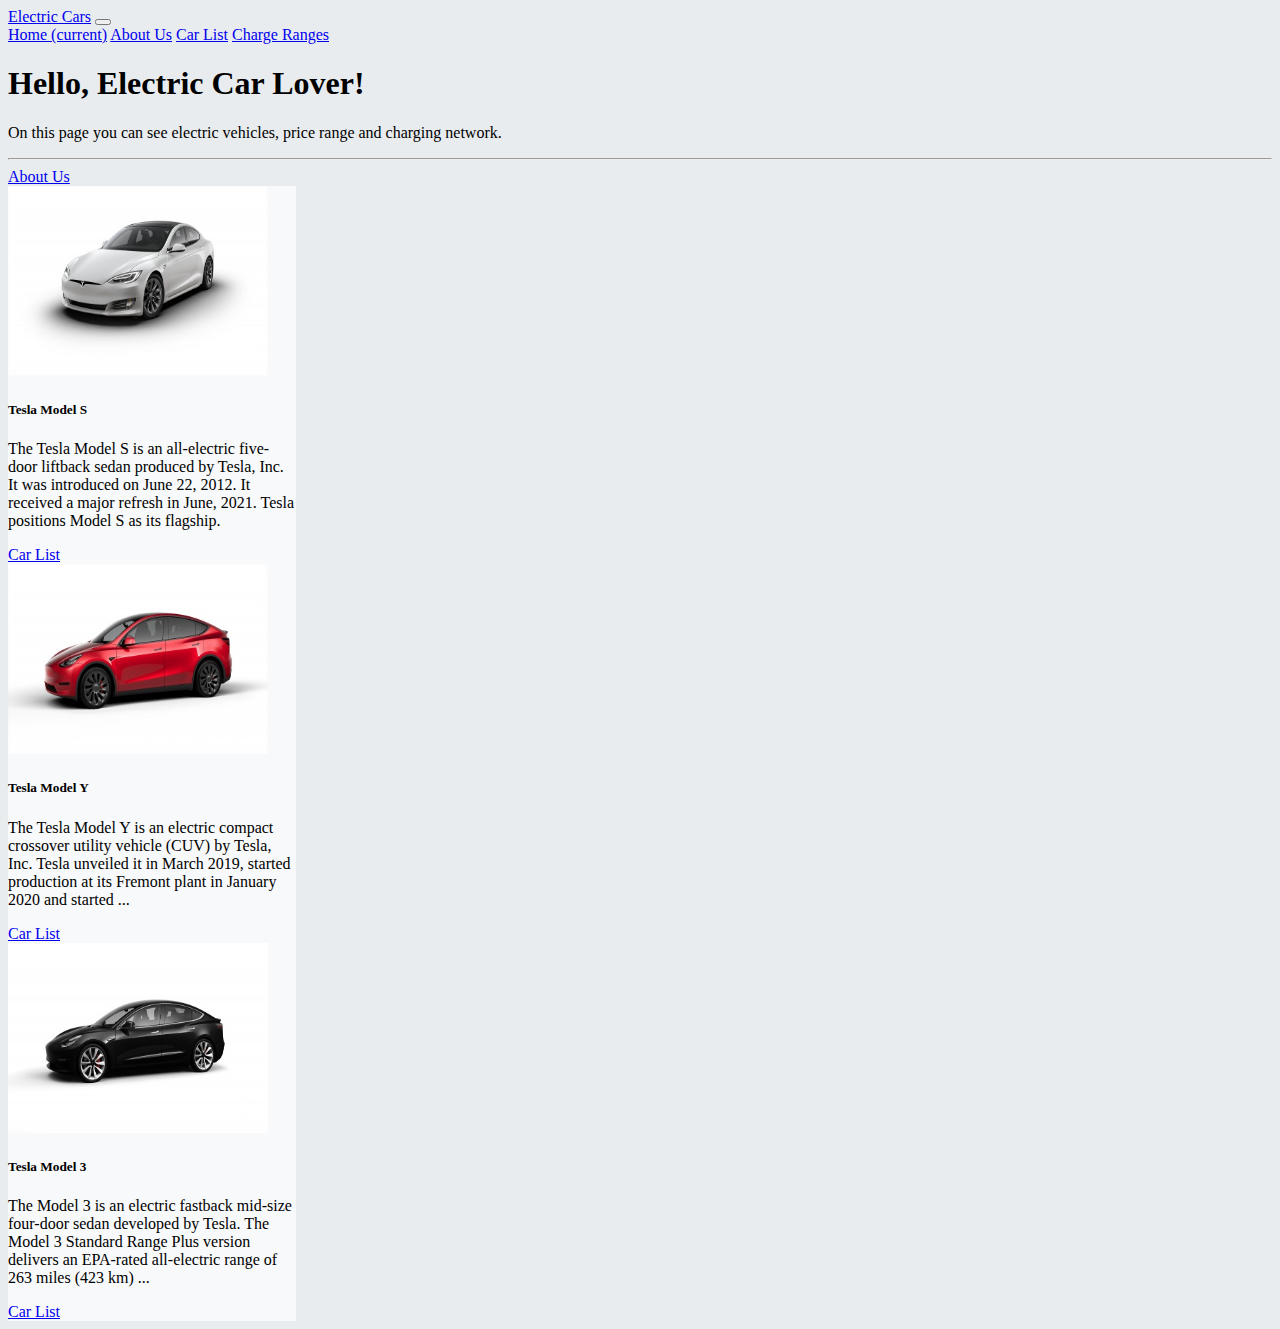
<file: index.html>
<!doctype html>
<html lang="en">
  <head>
    <!-- Required meta tags -->
    <meta charset="utf-8">
    <meta name="viewport" content="width=device-width, initial-scale=1, shrink-to-fit=no">

    <!-- Bootstrap CSS -->
    <link rel="stylesheet" href="https://cdn.jsdelivr.net/npm/bootstrap@4.6.0/dist/css/bootstrap.min.css" integrity="sha384-B0vP5xmATw1+K9KRQjQERJvTumQW0nPEzvF6L/Z6nronJ3oUOFUFpCjEUQouq2+l" crossorigin="anonymous">
    <link rel="stylesheet" href="css/style.css">

    <title>Hello, world!</title>
  </head>
  <body>

    <!--navbar start -->
    <nav class="navbar navbar-expand-lg navbar-dark bg-dark">
        <a class="navbar-brand" href="index.html">Electric Cars</a>
        <button class="navbar-toggler" type="button" data-toggle="collapse" data-target="#navbarNavAltMarkup" aria-controls="navbarNavAltMarkup" aria-expanded="false" aria-label="Toggle navigation">
          <span class="navbar-toggler-icon"></span>
        </button>
        <div class="collapse navbar-collapse" id="navbarNavAltMarkup">
          <div class="navbar-nav">
            <a class="nav-link active" href="index.html">Home <span class="sr-only">(current)</span></a>
            <a class="nav-link" href="about-us.html">About Us</a>
            <a class="nav-link" href="car-list.html">Car List</a>
            <a class="nav-link" href="charge-range.html">Charge Ranges</a>
          </div>
        </div>
    </nav>

    <!-- jumbotron start-->
    <div class="jumbotron">
        <div class="container text-center">
            <h1 class="display-4">Hello, Electric Car Lover!</h1>
            <p class="lead">
                On this page you can see electric vehicles, price range and charging network.
            </p>
            <hr class="my-3">
            <!-- <p>It uses utility classes for typography and spacing to space content out within the larger container.</p> -->
            <a class="btn btn-primary btn-lg" href="about-us.html" role="button">About Us</a>
        </div>
    </div>

    <!-- card start-->
    <div class="container">
        <div class="row text-center">
        <div class="col-4">
            <div class="card" style="width: 18rem;">
                <img src="img/model-s.jpg" class="card-img-top" alt="Model-S">
                <div class="card-body">
                    <h5 class="card-title">Tesla Model S</h5>
                    <p class="card-text">
                        The Tesla Model S is an all-electric five-door liftback sedan produced by Tesla, Inc. It was introduced on June 22, 2012. It received a major refresh in June, 2021. Tesla positions Model S as its flagship.
                    </p>
                    <a href="car-list.html" class="btn btn-primary">Car List</a>
                </div>
            </div>
        </div>
        <div class="col-4">
            <div class="card" style="width: 18rem;">
                <img src="img/model-y.jpg" class="card-img-top" alt="Model-Y">
                <div class="card-body">
                    <h5 class="card-title">Tesla Model Y</h5>
                    <p class="card-text">
                        The Tesla Model Y is an electric compact crossover utility vehicle (CUV) by Tesla, Inc. Tesla unveiled it in March 2019, started production at its Fremont plant in January 2020 and started ...
                    </p>
                    <a href="car-list.html" class="btn btn-primary">Car List</a>
                </div>
            </div>
        </div>
        <div class="col-4">
            <div class="card" style="width: 18rem;">
                <img src="img/model-3.jpg" class="card-img-top" alt="Model-3">
                <div class="card-body">
                    <h5 class="card-title">Tesla Model 3</h5>
                    <p class="card-text">
                        The Model 3 is an electric fastback mid-size four-door sedan developed by Tesla. The Model 3 Standard Range Plus version delivers an EPA-rated all-electric range of 263 miles (423 km) ...
                    </p>
                    <a href="car-list.html" class="btn btn-primary">Car List</a>
                </div>
            </div>
        </div>
    </div>








    <!-- Optional JavaScript; choose one of the two! -->

    <!-- Option 1: jQuery and Bootstrap Bundle (includes Popper) -->
    <script src="https://code.jquery.com/jquery-3.5.1.slim.min.js" integrity="sha384-DfXdz2htPH0lsSSs5nCTpuj/zy4C+OGpamoFVy38MVBnE+IbbVYUew+OrCXaRkfj" crossorigin="anonymous"></script>
    <script src="https://cdn.jsdelivr.net/npm/bootstrap@4.6.0/dist/js/bootstrap.bundle.min.js" integrity="sha384-Piv4xVNRyMGpqkS2by6br4gNJ7DXjqk09RmUpJ8jgGtD7zP9yug3goQfGII0yAns" crossorigin="anonymous"></script>

    <!-- Option 2: Separate Popper and Bootstrap JS -->
    <!--
    <script src="https://code.jquery.com/jquery-3.5.1.slim.min.js" integrity="sha384-DfXdz2htPH0lsSSs5nCTpuj/zy4C+OGpamoFVy38MVBnE+IbbVYUew+OrCXaRkfj" crossorigin="anonymous"></script>
    <script src="https://cdn.jsdelivr.net/npm/popper.js@1.16.1/dist/umd/popper.min.js" integrity="sha384-9/reFTGAW83EW2RDu2S0VKaIzap3H66lZH81PoYlFhbGU+6BZp6G7niu735Sk7lN" crossorigin="anonymous"></script>
    <script src="https://cdn.jsdelivr.net/npm/bootstrap@4.6.0/dist/js/bootstrap.min.js" integrity="sha384-+YQ4JLhjyBLPDQt//I+STsc9iw4uQqACwlvpslubQzn4u2UU2UFM80nGisd026JF" crossorigin="anonymous"></script>
    -->
  </body>
</html>
</file>
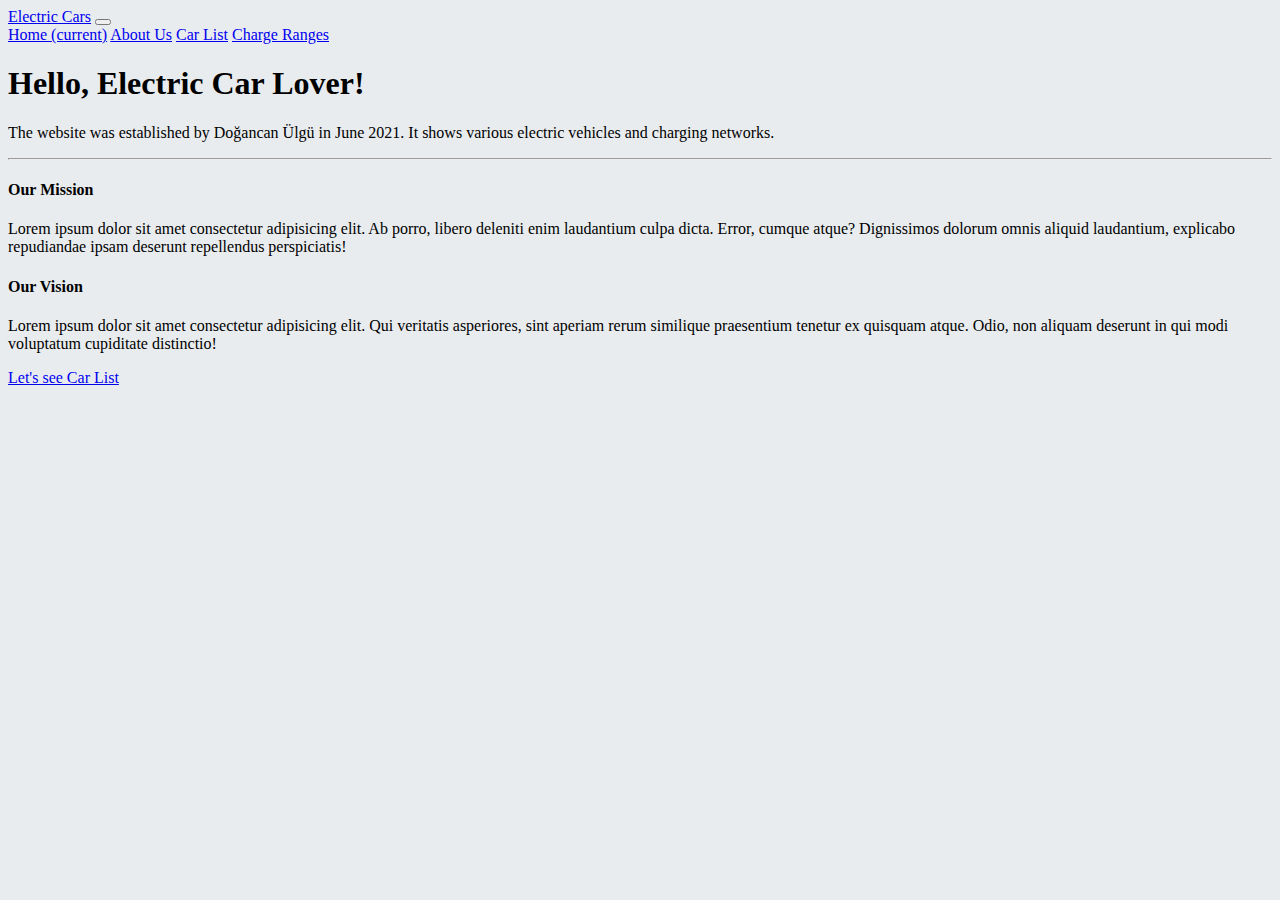
<file: about-us.html>
<!doctype html>
<html lang="en">
  <head>
    <!-- Required meta tags -->
    <meta charset="utf-8">
    <meta name="viewport" content="width=device-width, initial-scale=1, shrink-to-fit=no">

    <!-- Bootstrap CSS -->
    <link rel="stylesheet" href="https://cdn.jsdelivr.net/npm/bootstrap@4.6.0/dist/css/bootstrap.min.css" integrity="sha384-B0vP5xmATw1+K9KRQjQERJvTumQW0nPEzvF6L/Z6nronJ3oUOFUFpCjEUQouq2+l" crossorigin="anonymous">
    <link rel="stylesheet" href="css/style.css">

    <title>Hello, world!</title>
  </head>
  <body>

    <!--navbar start -->
    <nav class="navbar navbar-expand-lg navbar-dark bg-dark">
        <a class="navbar-brand" href="index.html">Electric Cars</a>
        <button class="navbar-toggler" type="button" data-toggle="collapse" data-target="#navbarNavAltMarkup" aria-controls="navbarNavAltMarkup" aria-expanded="false" aria-label="Toggle navigation">
          <span class="navbar-toggler-icon"></span>
        </button>
        <div class="collapse navbar-collapse" id="navbarNavAltMarkup">
          <div class="navbar-nav">
            <a class="nav-link" href="index.html">Home <span class="sr-only">(current)</span></a>
            <a class="nav-link active" href="about-us.html">About Us</a>
            <a class="nav-link" href="car-list.html">Car List</a>
            <a class="nav-link" href="charge-range.html">Charge Ranges</a>
          </div>
        </div>
    </nav>

    <!-- jumbotron start-->
    <div class="jumbotron">
        <div class="container">
            <h1 class="display-4 text-center">Hello, Electric Car Lover!</h1>
            <p class="lead">
                The website was established by Doğancan Ülgü in June 2021. It shows various electric vehicles and charging networks.
            </p>
            <hr class="my-3">
            <h4>Our Mission</h4>
            <p>
                Lorem ipsum dolor sit amet consectetur adipisicing elit. Ab porro, libero deleniti enim laudantium culpa dicta. Error, cumque atque? Dignissimos dolorum omnis aliquid laudantium, explicabo repudiandae ipsam deserunt repellendus perspiciatis!

            </p>
            <h4>Our Vision</h4>
            <p>
                Lorem ipsum dolor sit amet consectetur adipisicing elit. Qui veritatis asperiores, sint aperiam rerum similique praesentium tenetur ex quisquam atque. Odio, non aliquam deserunt in qui modi voluptatum cupiditate distinctio!
            </p>
            <a class="btn btn-primary btn-lg" href="car-list.html" role="button">Let's see Car List</a>
        </div>
    </div>










    <!-- Optional JavaScript; choose one of the two! -->

    <!-- Option 1: jQuery and Bootstrap Bundle (includes Popper) -->
    <script src="https://code.jquery.com/jquery-3.5.1.slim.min.js" integrity="sha384-DfXdz2htPH0lsSSs5nCTpuj/zy4C+OGpamoFVy38MVBnE+IbbVYUew+OrCXaRkfj" crossorigin="anonymous"></script>
    <script src="https://cdn.jsdelivr.net/npm/bootstrap@4.6.0/dist/js/bootstrap.bundle.min.js" integrity="sha384-Piv4xVNRyMGpqkS2by6br4gNJ7DXjqk09RmUpJ8jgGtD7zP9yug3goQfGII0yAns" crossorigin="anonymous"></script>

    <!-- Option 2: Separate Popper and Bootstrap JS -->
    <!--
    <script src="https://code.jquery.com/jquery-3.5.1.slim.min.js" integrity="sha384-DfXdz2htPH0lsSSs5nCTpuj/zy4C+OGpamoFVy38MVBnE+IbbVYUew+OrCXaRkfj" crossorigin="anonymous"></script>
    <script src="https://cdn.jsdelivr.net/npm/popper.js@1.16.1/dist/umd/popper.min.js" integrity="sha384-9/reFTGAW83EW2RDu2S0VKaIzap3H66lZH81PoYlFhbGU+6BZp6G7niu735Sk7lN" crossorigin="anonymous"></script>
    <script src="https://cdn.jsdelivr.net/npm/bootstrap@4.6.0/dist/js/bootstrap.min.js" integrity="sha384-+YQ4JLhjyBLPDQt//I+STsc9iw4uQqACwlvpslubQzn4u2UU2UFM80nGisd026JF" crossorigin="anonymous"></script>
    -->
  </body>
</html>
</file>
<file: css/style.css>
body {
    background-color: #E9ECEF;
}

.card {
    background-color: #f8f9fa;
}

img {
    width: 260px;
    height: 190px;
}
</file>
